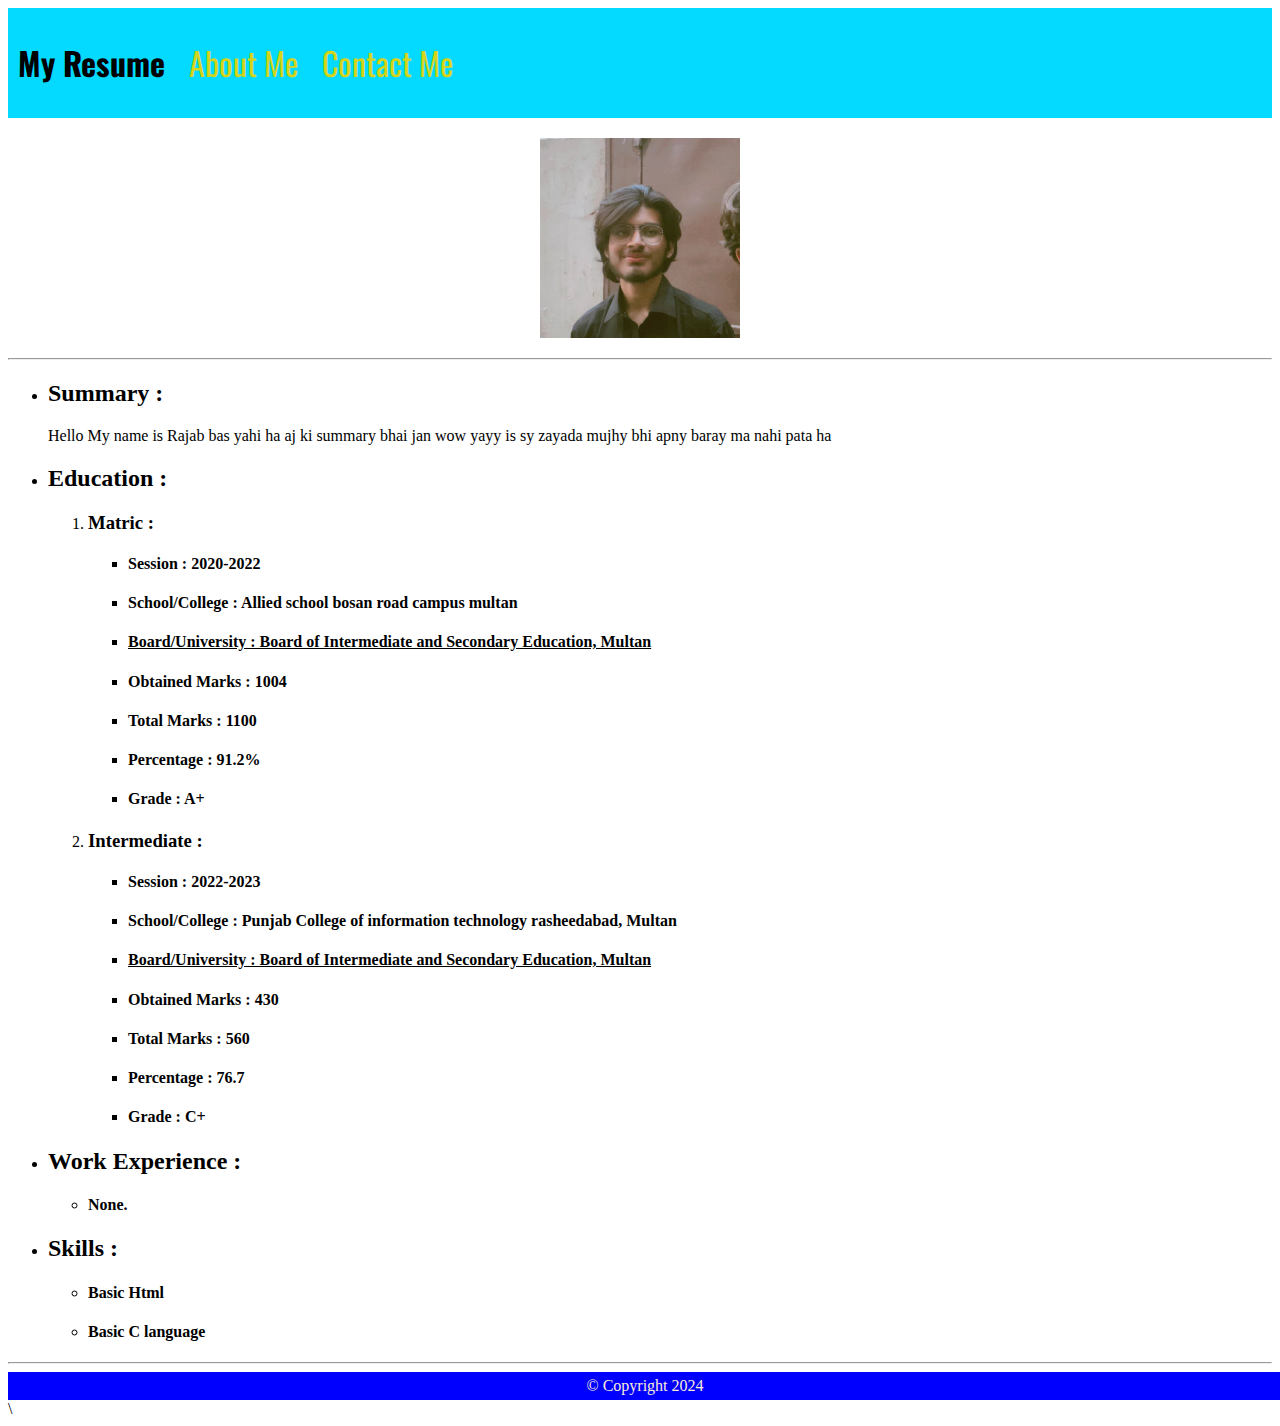
<file: index.html>
<!DOCTYPE html>
<html lang="en">
  <head>
    <link rel="stylesheet" href="./style.css" />
    <meta charset="UTF-8" />
    <title>My Resume</title>
    <link rel="preconnect" href="https://fonts.googleapis.com" />
    <link rel="preconnect" href="https://fonts.gstatic.com" crossorigin />
    <link
      href="https://fonts.googleapis.com/css2?family=Oswald:wght@200..700&display=swap"
      rel="stylesheet"
    />
  </head>
  <body>
    <header>
      <div id="main-head">
        <div class="head button"><h1 id="resume">My Resume</h1></div>
        <div id="about" class="button">
          <a href="./About Me/about.html" target="_blank">About Me</a>
        </div>
        <div class="button">
          <a href="./Contact Me/Contact me.html">Contact Me</a>
        </div>
      </div>
    </header>

    <div id="pic" style="display: flex; justify-content: center">
      <img
        src="./resources/412402656_1113803100058939_2932302882099560427_n.jpg"
        width="200px"
        height="200px"
        alt="Rajab's Pic"
      />
    </div>
    <hr />
    <ul>
      <li>
        <h2>Summary :</h2>
        <p>
          Hello My name is Rajab bas yahi ha aj ki summary bhai jan wow yayy is
          sy zayada mujhy bhi apny baray ma nahi pata ha
        </p>
      </li>
      <li>
        <h2>Education :</h2>
        <ol>
          <li>
            <h3>Matric :</h3>
            <ul>
              <li><h4>Session : 2020-2022</h4></li>
              <li>
                <h4>School/College : Allied school bosan road campus multan</h4>
              </li>
              <li>
                <a
                  href="https://web.bisemultan.edu.pk/"
                  target="_blank"
                  style="color: black"
                >
                  <h4>
                    Board/University : Board of Intermediate and Secondary
                    Education, Multan
                  </h4></a
                >
              </li>
              <li><h4>Obtained Marks : 1004</h4></li>
              <li><h4>Total Marks : 1100</h4></li>
              <li><h4>Percentage : 91.2%</h4></li>
              <li><h4>Grade : A+</h4></li>
            </ul>
          </li>
          <li>
            <h3>Intermediate :</h3>
            <ul>
              <li><h4>Session : 2022-2023</h4></li>
              <li>
                <h4>
                  School/College : Punjab College of information technology
                  rasheedabad, Multan
                </h4>
              </li>
              <li>
                <a
                  href="https://web.bisemultan.edu.pk/"
                  target="_blank"
                  style="color: black"
                >
                  <h4>
                    Board/University : Board of Intermediate and Secondary
                    Education, Multan
                  </h4></a
                >
              </li>
              <li><h4>Obtained Marks : 430</h4></li>
              <li><h4>Total Marks : 560</h4></li>
              <li><h4>Percentage : 76.7</h4></li>
              <li><h4>Grade : C+</h4></li>
            </ul>
          </li>
        </ol>
      </li>
      <li>
        <h2>Work Experience :</h2>
        <ul>
          <li><h4>None.</h4></li>
        </ul>
      </li>
      <li>
        <h2>Skills :</h2>
        <ul>
          <li><h4>Basic Html</h4></li>
          <li><h4>Basic C language</h4></li>
        </ul>
      </li>
    </ul>
    <hr />

    <footer>© Copyright 2024</footer>
    \
  </body>
</html>
</file>
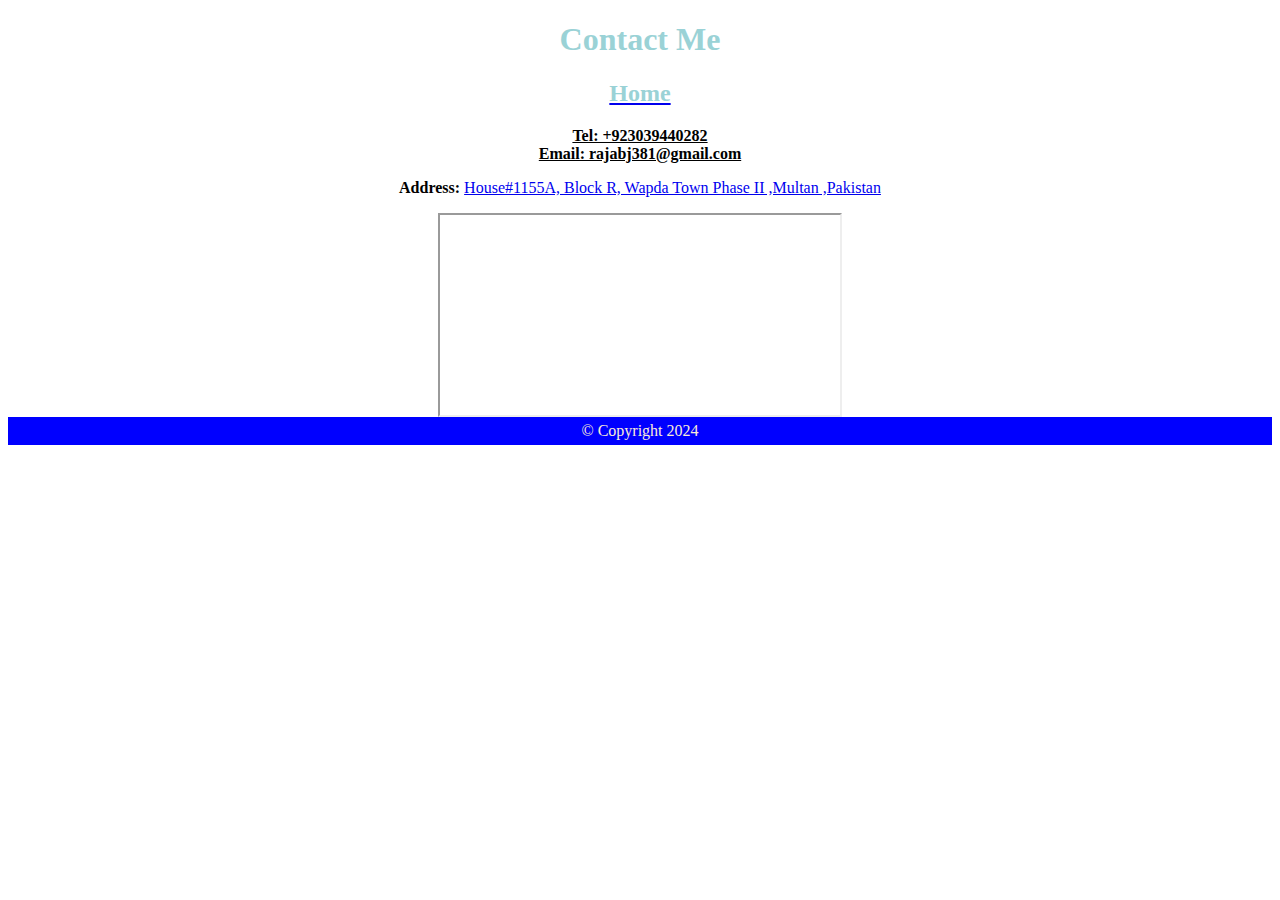
<file: Contact Me/Contact me.html>
<!DOCTYPE html>
<html lang="en">
  <head>
    <meta charset="UTF-8" />
    <style>
      footer {
        justify-content: center;
        padding: 5px;
        background-color: blue;
        color: antiquewhite;
        text-align: center;
      }
      p {
        text-align: center;
      }
      div {
        text-align: center;
      }
    </style>

    <title>Contact Me</title>
  </head>
  <body>
    <h1 style="text-align: center; color: #9ad2d6">Contact Me</h1>
    <a href="https://rajabj381.github.io/My-Resume/"
      ><h2 style="text-align: center; color: #9ad2d6">Home</h2>
    </a>
    <div class="links">
      <a href="telto: +923039440282" style="color: black"
        ><b>Tel: +923039440282</b></a
      >
      <br />
      <a href="mailto: rajabj381@gmail.com" style="color: black"
        ><b>Email: rajabj381@gmail.com</b></a
      >
    </div>

    <p>
      <b>Address:</b>
      <a href="https://maps.app.goo.gl/rjP9utZmfMNxCyaXA" target="_blank"
        >House#1155A, Block R, Wapda Town Phase II ,Multan ,Pakistan</a
      >
    </p>
    <div style="display: flex; justify-content: center">
      <iframe
        width="400px"
        height="200px"
        src="https://www.youtube.com/embed/iWomYr2dlsM"
        title="Talha Anjum - Downers At Dusk | Prod. by Umair (Official Audio)"
      >
      </iframe>
    </div>
    <footer>© Copyright 2024</footer>
  </body>
</html>
</file>
<file: style.css>
footer {
  justify-content: center;
  padding: 5px;
  background-color: blue;
  color: antiquewhite;
  text-align: center;
  width: 100%;
  position: relative;
  margin: 0;
  bottom: 0;
  left: 0;
  border: 0;
}

header {
  background-color: #04d9ff;
  width: 100%;
  position: relative;
  top: 0;
  left: 0;

  font-family: "Oswald", sans-serif;
  font-weight: 400;
  font-style: normal;
}

.button a {
  font-size: 2rem;
  text-decoration: none;
  color: #d4d419;
}
.button {
  display: inline-block;
  padding: 10px;
  margin: 0;
}

#pic {
  position: relative;
  margin: 20px;
}
</file>
